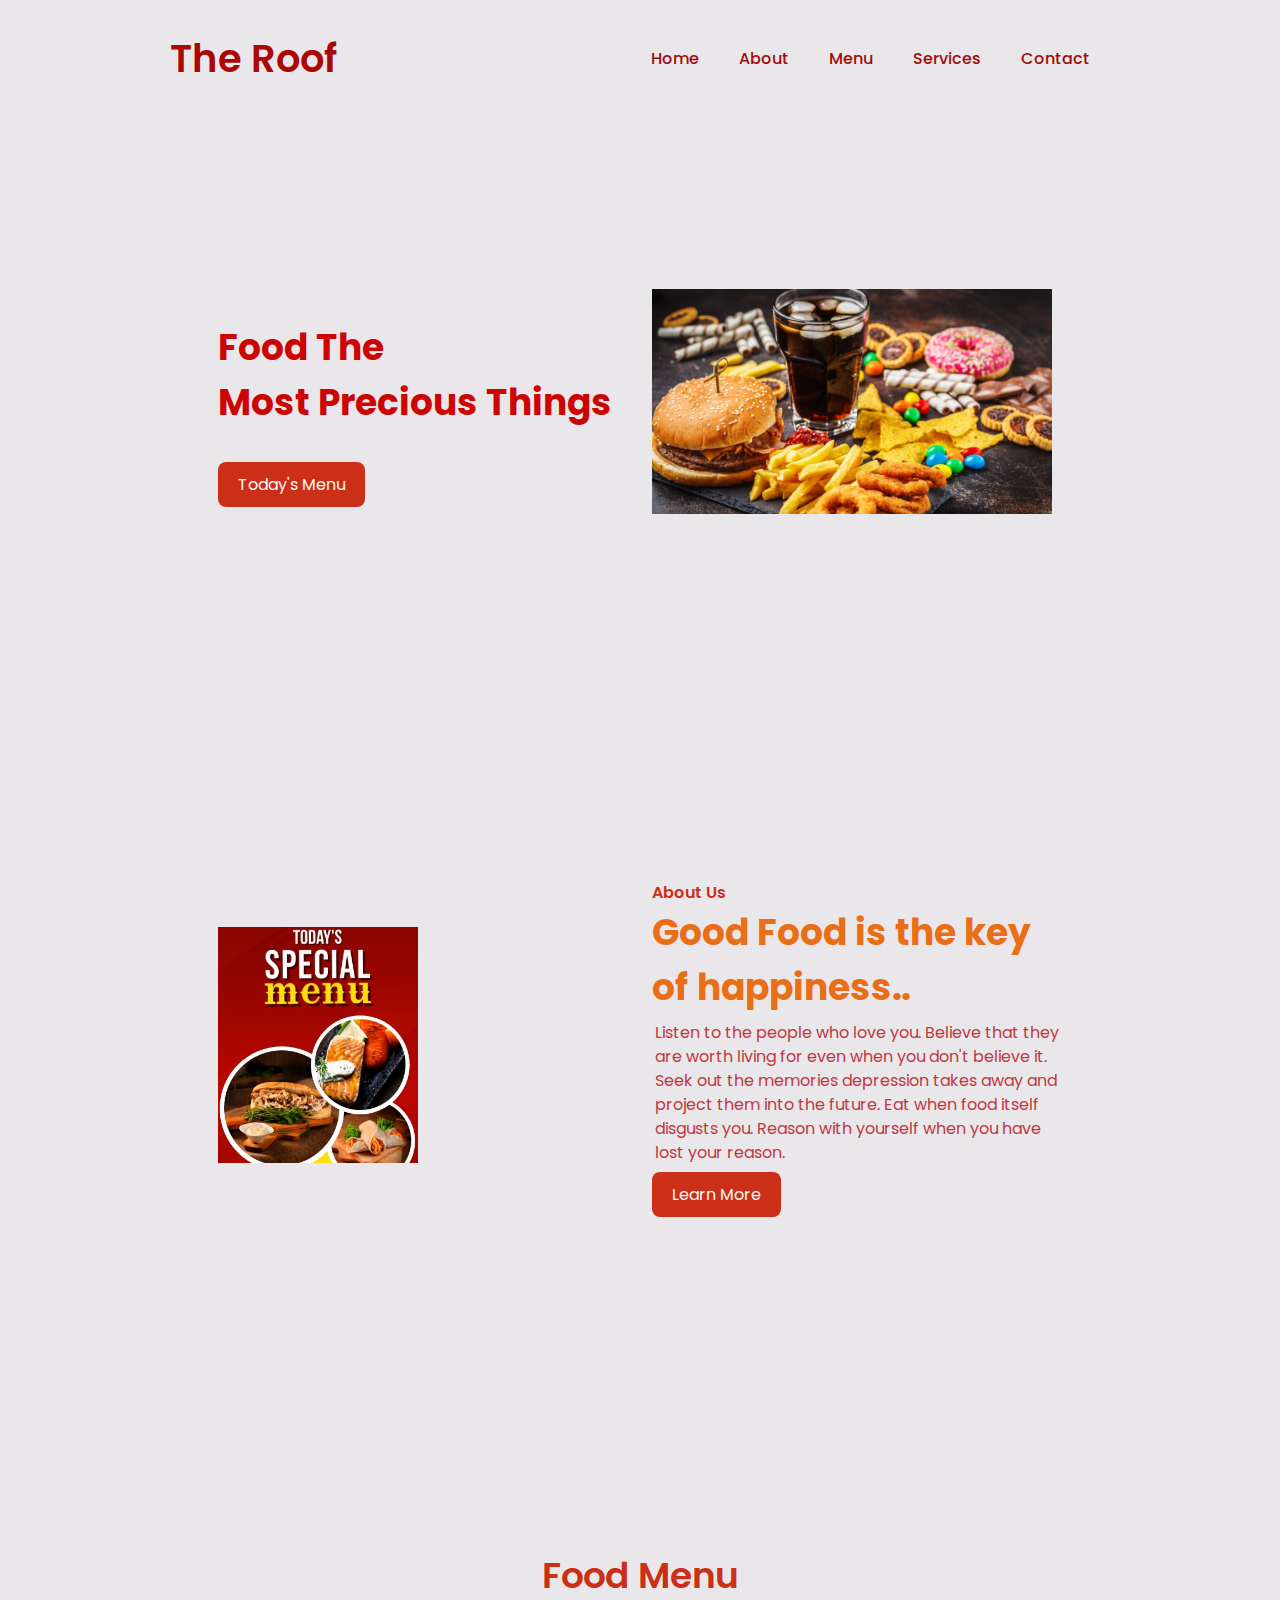
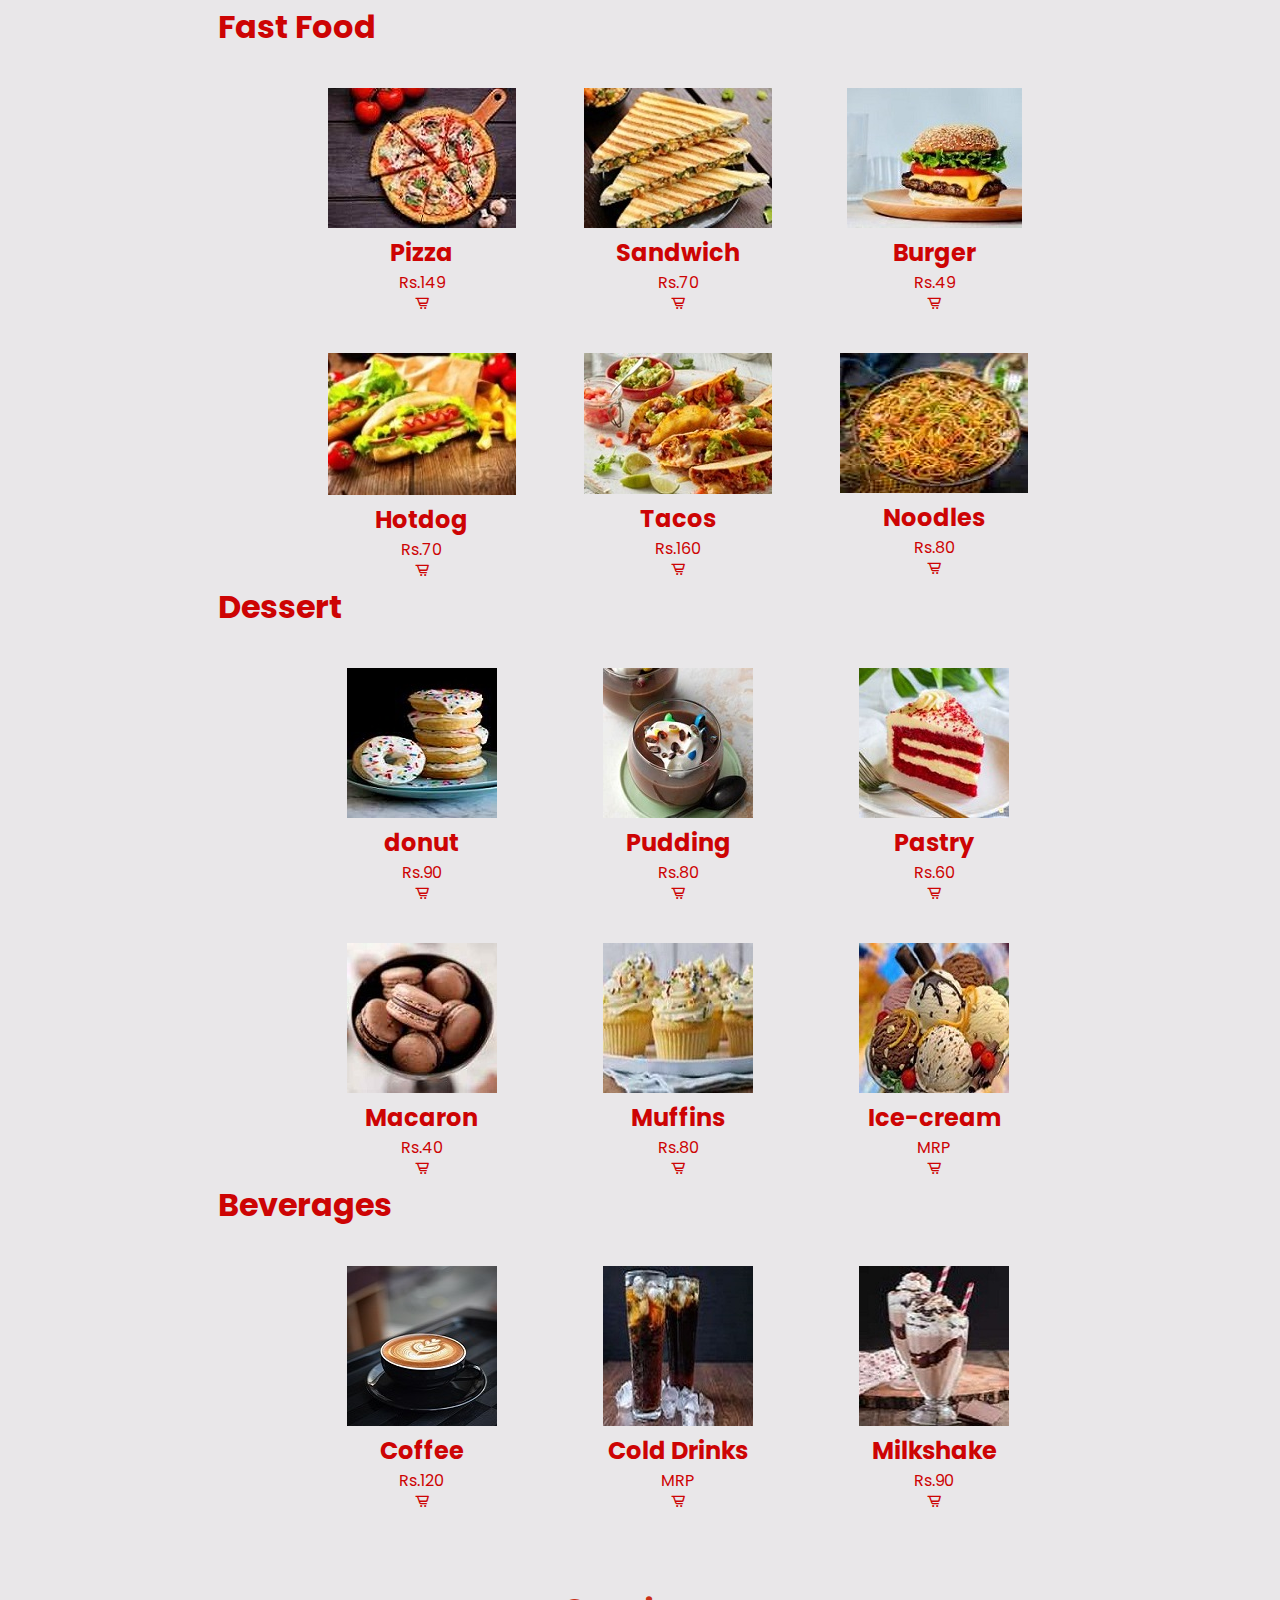
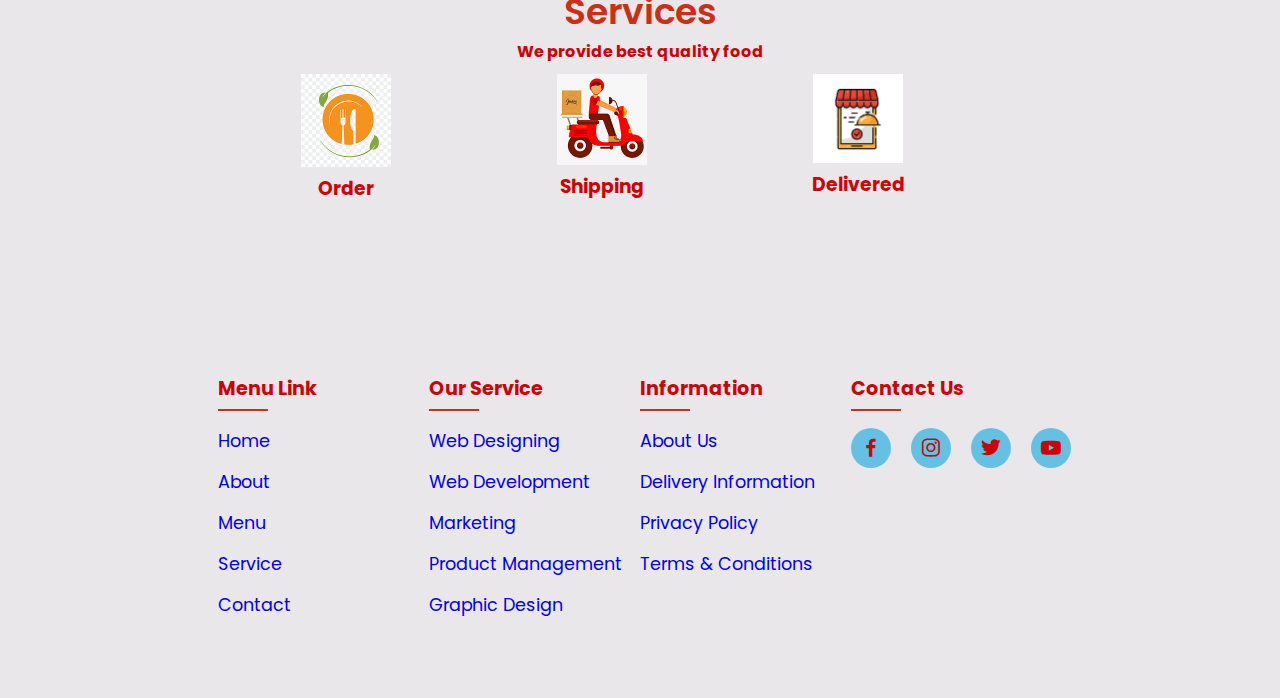
<file: index.html>
<!DOCTYPE html>
<head>
    <meta charset="utf-8" />
    <meta name="viewport" content="width=device-width ,initial-scalar=1.0" />
    <title> The Roof  restaurant </title>
    <link rel="stylesheet" type="text/css" href="style.css " />
    <link rel="stylesheet"
    href="https://unpkg.com/boxicons@latest/css/boxicons.min.css">
    <link rel="preconnect" href="https://fonts.googleapis.com">
    <link rel="preconnect" href="https://fonts.gstatic.com" crossorigin>
    <link href="https://fonts.googleapis.com/css2?family=Poppins:wght@100;200;300;400;500;600;700;800;900&display=swap" rel="stylesheet">
</head>
<BODY>
    <header>
        <a href="#" class="logo">The Roof </a>
        <div class="bx bx-menu" id="menu-icon"></div>
         <ul class="navbar">
            <li><a href="#home">Home</a></li>
            <li><a href="#about">About</a></li>
            <li><a href="#menu">Menu</a></li>
            <li><a href="#services">Services</a></li>
            <li><a href="#contact">Contact</a></li>
         </ul>
    </header>
    <!----------------home start------------------>
    <section class="home" id="home">
        <div class="home-text">
            <h2>Food The<br>Most Precious Things</h2>
            <a href="https://restoranroof.ee" class="btn">Today's Menu</a>
        </div>
        <div class="home-img">
            <img src="image/home.jpg" alt="food" />
            </div>
    </section>
    <!----------------about start------------------>
    <section class="about" id="about">
        <div class="about-img">
           <img src="image/today.jpg" >
        </div>
        <div class="about-text">
            <span>About Us</span>
            <h2>Good Food is the key of happiness.. </h2>
            <p>Listen to the people who love you.
                 Believe that they are worth living for even when you don't believe it.
                  Seek out the memories depression takes away and project them into the future. 
                    Eat when food itself disgusts you. Reason with yourself when you have lost your reason.
                </p>
            <a href="https://www.therooftopguide.com" class="btn">Learn More</a>
        </div>
     </section>
     <!----------------menu start------------------>
<section class="menu" id="menu">
    <div class="heading">
        <span> Food Menu</span>
        </div>
        <h1>Fast Food </h1>
    <div class="row">
        <div class="row-img">
            <img src="image/burger.jpg"  >
        </div>
        <h2>Burger</h2>
        <span>Rs.49</span>
        <i class='bx bx-cart-alt'></i>
    </div>
    <div class="row">
        <div class="row-img">
            <img src="image/sandwich.jpeg"  >
        </div>
        <h2>Sandwich</h2>
        <span>Rs.70</span>
        <i class='bx bx-cart-alt'></i>
    </div>
    <div class="row">
        <div class="row-img">
            <img src="image/pizza.jpg"  >
        </div>
        <h2>Pizza</h2>
        <span>Rs.149</span>
        <i class='bx bx-cart-alt'></i>
    </div>
    <div class="row">
        <div class="row-img">
            <img src="image/noodles.jpg"  >
        </div>
        <h2>Noodles</h2>
        <span>Rs.80</span>
        <i class='bx bx-cart-alt'></i>
    </div>
    <div class="row">
        <div class="row-img">
            <img src="image/tacos.jpg"  >
        </div>
        <h2>Tacos</h2>
        <span>Rs.160</span>
        <i class='bx bx-cart-alt'></i>
    </div>
    <div class="row">
        <div class="row-img">
            <img src="image/hotdog.jpg"  >
        </div>
        <h2>Hotdog</h2>
        <span>Rs.70</span>
        <i class='bx bx-cart-alt'></i>
    </div>
    <h1>Dessert</h1>
    <div class="row">
        <div class="row-img">
            <img src="image/pastry.jpg"  >
        </div>
        <h2>Pastry</h2>
        <span>Rs.60</span>
        <i class='bx bx-cart-alt'></i>
    </div>
    <div class="row">
        <div class="row-img">
            <img src="image/pudding.jpg"  >
        </div>
        <h2>Pudding</h2>
        <span>Rs.80</span>
        <i class='bx bx-cart-alt'></i>
    </div>
    <div class="row">
        <div class="row-img">
            <img src="image/donut.jpg"  >
        </div>
        <h2>donut</h2>
        <span>Rs.90</span>
        <i class='bx bx-cart-alt'></i>
    </div>
    <div class="row">
        <div class="row-img">
            <img src="image/icecream.jpg"  >
        </div>
        <h2>Ice-cream</h2>
        <span>MRP</span>
        <i class='bx bx-cart-alt'></i>
    </div>
    <div class="row">
        <div class="row-img">
            <img src="image/muffins.jpg"  >
        </div>
        <h2>Muffins</h2>
        <span>Rs.80</span>
        <i class='bx bx-cart-alt'></i>
    </div>
    <div class="row">
        <div class="row-img">
            <img src="image/macron.jpg"  >
        </div>
        <h2>Macaron</h2>
        <span>Rs.40</span>
        <i class='bx bx-cart-alt'></i>
    </div>
    <h1>Beverages</h1>
    <div class="row">
        <div class="row-img">
            <img src="image/milkshake.jpg"  >
        </div>
        <h2>Milkshake</h2>
        <span>Rs.90</span>
        <i class='bx bx-cart-alt'></i>
    </div>
    <div class="row">
        <div class="row-img">
            <img src="image/colddrink.jpg"  >
        </div>
        <h2>Cold Drinks</h2>
        <span>MRP</span>
        <i class='bx bx-cart-alt'></i>
    </div>
    <div class="row">
        <div class="row-img">
            <img src="image/coffee.jpeg"  >
        </div>
        <h2>Coffee</h2>
        <span>Rs.120</span>
        <i class='bx bx-cart-alt'></i>
    </div>  
 </section>
 <br>
 <!----------------service start------------------>
     <section class="services" id="services">
        <div class="heading">
         <span>Services</span>
         <h2>We provide best quality food</h2>
        </div>
        <div class="Service-container">
            <div class="s-box">
               <img src="image/service.png" alt="food">
               <H3>Order</H3>
            </div>
            <div class="s-box">
              <img src="image/ship.png" alt="food">
              <H3>Shipping</H3>
            </div>
            <div class="s-box">
              <img src="image/order.png" alt="food">
              <H3>Delivered</H3>
            </div>
        </div>
      </section>
<!-----------------footer start------------------>
<section id="contact">
    <div class="footer">
        <div class="main">
            <div class="col">
                <h4>Menu Link</h4>
                <ul>
                    <li><a href="#home">Home</a></li>
                    <li><a href="#about">About</a></li>
                    <li><a href="#menu">Menu</a></li>
                    <li><a href="#services">Service</a></li>
                    <li><a href="#contact">Contact</a></li>
                </ul>
            </div>
            <div class="col">
                <h4>Our Service</h4>
                <ul>
                    <li><a href="#webdesigning">Web Designing</a></li>
                    <li><a href="#WebDevelopment">Web Development</a></li>
                    <li><a href="#Marketing">Marketing</a></li>
                    <li><a href="#ProductManagement">Product Management</a></li>
                    <li><a href="#GraphicDesign">Graphic Design</a></li>
                </ul>
            </div>
            <div class="col">
                <h4>Information</h4>
                <ul>
                    <li><a href="#AboutUs">About Us</a></li>
                    <li><a href="#DeliveryInformation">Delivery Information</a></li>
                    <li><a href="#PrivacyPolicy">Privacy Policy</a></li>
                    <li><a href="#Terms&Conditions">Terms & Conditions</a></li>
            </div>
           <div class="col">
            <h4>Contact Us</h4>
            <div class="social">
                <a href="https://www.facebook.com/theroofsky/"><i class='bx bxl-facebook'></i></a>
                <a href="https://www.instagram.com/the_roof_sky/"><i class='bx bxl-instagram'></i></a>
                <a href="https://https://twitter.com/roofrestaurant"><i class='bx bxl-twitter'></i></a>
                <a href="https://m.youtube.com/rooftop restaurant"><i class='bx bxl-youtube' ></i></a>
            </div>
           </div>
        </div>
    </div>
</section>
</BODY>
</html>
</file>
<file: style.css>
*{
    padding: 0;
    margin: 0;
    box-sizing: border-box;
    font-family: 'Poppins', sans-serif;
    scroll-behavior: smooth;
    list-style: none;
    text-decoration: none;
}
:root {  
    --main-color:#cb2f17;
    --text-color:#cd0404;
    --bg-color:hsl(300, 4%, 91%);
    --big-font:5rem;
    --h2-font:2.25rem;
    --p-font:0.9rem;
}
*::selection {
    background: var(#fffafa);
    color #fff;
}
body{
    color: var(--text-color);
    background: var(--bg-color);
}
header {
    position: fixed;
    top: 0;
    right: 0;
    width: 100%;
    z-index: 1000;
    display: flex;
    align-items: center;
    justify-content: space-between;
    padding: 30px 170px;
    background: var(--bg-color);   
}
.logo{
    color:rgb(171, 7, 7);
    font-weight: 600;
    font-size: 2.4rem;
}
.navbar{
    display: flex;
}
.navbar a{
    color: rgb(160, 11, 11);
    font-size: 1rem;
    padding: 10px 20px;
    font-weight: 500;
}
.navbar a:hover{ 
    color: rgb(169, 9, 243);
    transition: .4s;
}
#menu-icon{
    font-size: 2rem;
    cursor: pointer;
     display: none;
}
section{
    padding: 70px 17%;
}
.home{
    width: 100%;
    min-height: 90vh;
    display: grid;
    grid-template-columns: repeat(2, 1fr);
    grid-gap: 1.5rem;
    align-items: center;
}
.home-img img{
    max-width: 100%;
    width: 400px;
    height: auto;
   
}
.home-text h2{
   font-size: var(--h2-font);
   color:(var(--main-color)) ;
   margin: 1rem 0 2rem;
}
.btn{
    display: inline-block;
    padding: 10px 20px;
    background: var(--main-color);
    color: #fffafa;
    border-radius: 0.5rem;
}
.btn:hover{
    transform: scale(1.2) translateY(10px);
    transition: .4s;
}
.about{
    display: grid;
    grid-template-columns: repeat(2,2fr);
    grid-gap:1.5rem;
    align-items: center;
}
.about-img img{
    max-width: 100%;
    width: 200px;
    height: auto;
}
.about-text span{
    color: var(--main-color);
    font-weight: 600;
}
.about-text h2{
    font-size: var(--h2-font);
    color: rgb(234, 110, 22);
}
.about-text p{
   margin: 0.4rem 0.2rem;
   line-height: 1.5;
   color: rgb(192, 55, 66);
}
.heading  {
    margin-top: .4rem;
    text-align: center;
}
.heading span{
    padding: 0;
    color: var(--main-color);
    font-weight: 600;
    font-size: var(--h2-font);
}
.heading h2{
    font-size: var(--p-font);
  
}
.menu-list{
    display: grid;
    grid-template-columns: repeat(auto-fit,minmax(220px)),auto;
    grid-gap: 1.5rem;
    align-items: center;
}
.row{
    position: relative;
    margin-top: 2rem;
    height: auto;
    display: flex;
    flex-direction: column;
    align-items: center;
    justify-content: center;
}
.row{
    float: right;
    width: 30.33%;
    padding: 5px;
}
.row::after{
    content: "";
    display: table;
}
.heading{
    padding-top: 15%;
    margin-top: 4rem;
   text-align: center;
}
.heading span{
    margin-top: 8rem;
    color: var(--main-color);
    font-weight: 600;
    font-size: var(--big-font;)
}
.heading h2 {
    font-size: 1rem;
    text-align: center;
}
.service-container{
   display: flex;
   flex-direction: wrap;
   grid-gap:4rem;
   margin-top: 4rem;
   margin-bottom: 2rem;
}
.s-box{
    text-align: center;
    float: left;
    width: 30.33%;
    padding: 10px;
}
.s-box img{
    width: 90px;
}
.main {
    display: flex;
    flex-direction: wrap;
    gap: 1rem;
    margin-top: 10rem;
}
.footer{
    padding: 10px 0;
}
.col{
    width: 25%;
}
.col h4{
    font-size: 1.2rem;
    color: var(--text-color);
     margin-bottom: 25px;
    position: relative;}
.col h4::before{
    content: "";
    position: absolute;
    height: 2px;
    width: 50px;
    left:0;
    bottom: -8px;
    background: var(--main-color);
}
.col ul li:not(:last-child)
{margin-bottom: 15px;}

.col ul li {
    color:#464648;
    font-size: 1.1rem;
    display: block;
    text-transform: capitalize;
    transition: .4s;
}
.col ul li a:hover{
   color: var(--text-color);
   transition: .4s;
   transform: translateX(--12px);
}
.col .social{
    width: 220px;
    display: flex;
    align-items: center;
    justify-content: space-between;
}
.col .social a{
    height: 40px;
    width:40px;
    background:#64c1e3 ;
    color: var(--text-color);
    display: inline-flex;
    align-items: center;
    justify-content: center;
    font-size: 1.5rem;
    border-radius: 50px;
    transition: .4s;
}
</file>
